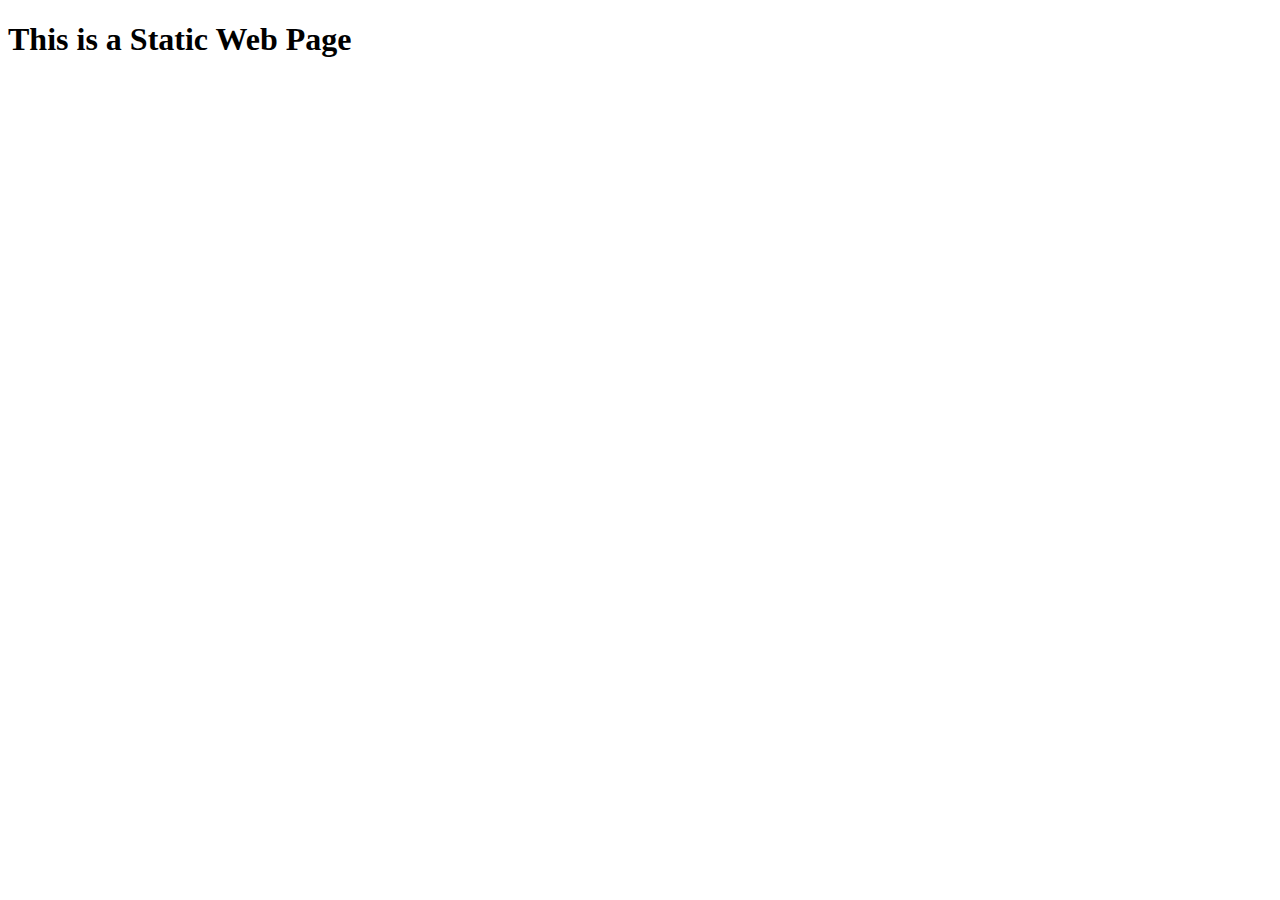
<file: asg4a/index.html>
<!DOCTYPE html>
<html lang="en">
<head>
    <meta charset="UTF-8">
    <meta name="viewport" content="width=device-width, initial-scale=1.0">
    <title>Node JS</title>
</head>
<body>
    <h1>This is a Static Web Page</h1>
</body>
</html>
</file>
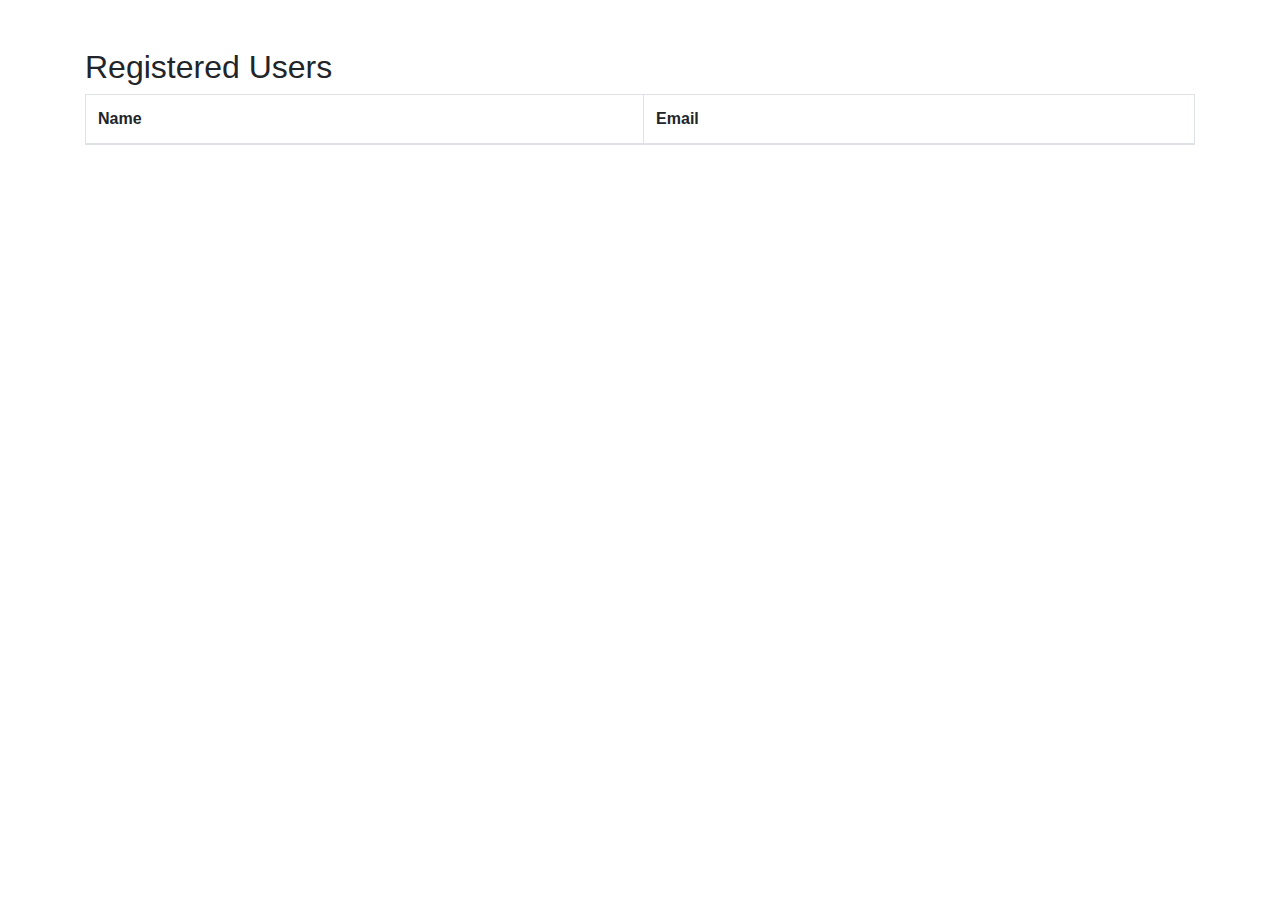
<file: asg2/data.html>
<!DOCTYPE html>
<html lang="en">
<head>
    <meta charset="UTF-8">
    <meta name="viewport" content="width=device-width, initial-scale=1.0">
    <link rel="stylesheet" href="https://maxcdn.bootstrapcdn.com/bootstrap/4.5.2/css/bootstrap.min.css">
    <title>Registered Users</title>
</head>
<body class="container mt-5">
    <h2>Registered Users</h2>
    <table class="table table-bordered">
        <thead>
            <tr>
                <th>Name</th>
                <th>Email</th>
            </tr>
        </thead>
        <tbody id="userList"></tbody>
    </table>

    <script>
        // Retrieve data from local storage
        const users = JSON.parse(localStorage.getItem("users")) || [];

        const userList = document.getElementById("userList");

        users.forEach(user => {
            const row = `<tr>
                <td>${user.name}</td>
                <td>${user.email}</td>
            </tr>`;
            userList.innerHTML += row;
        });
    </script>
</body>
</html>
</file>
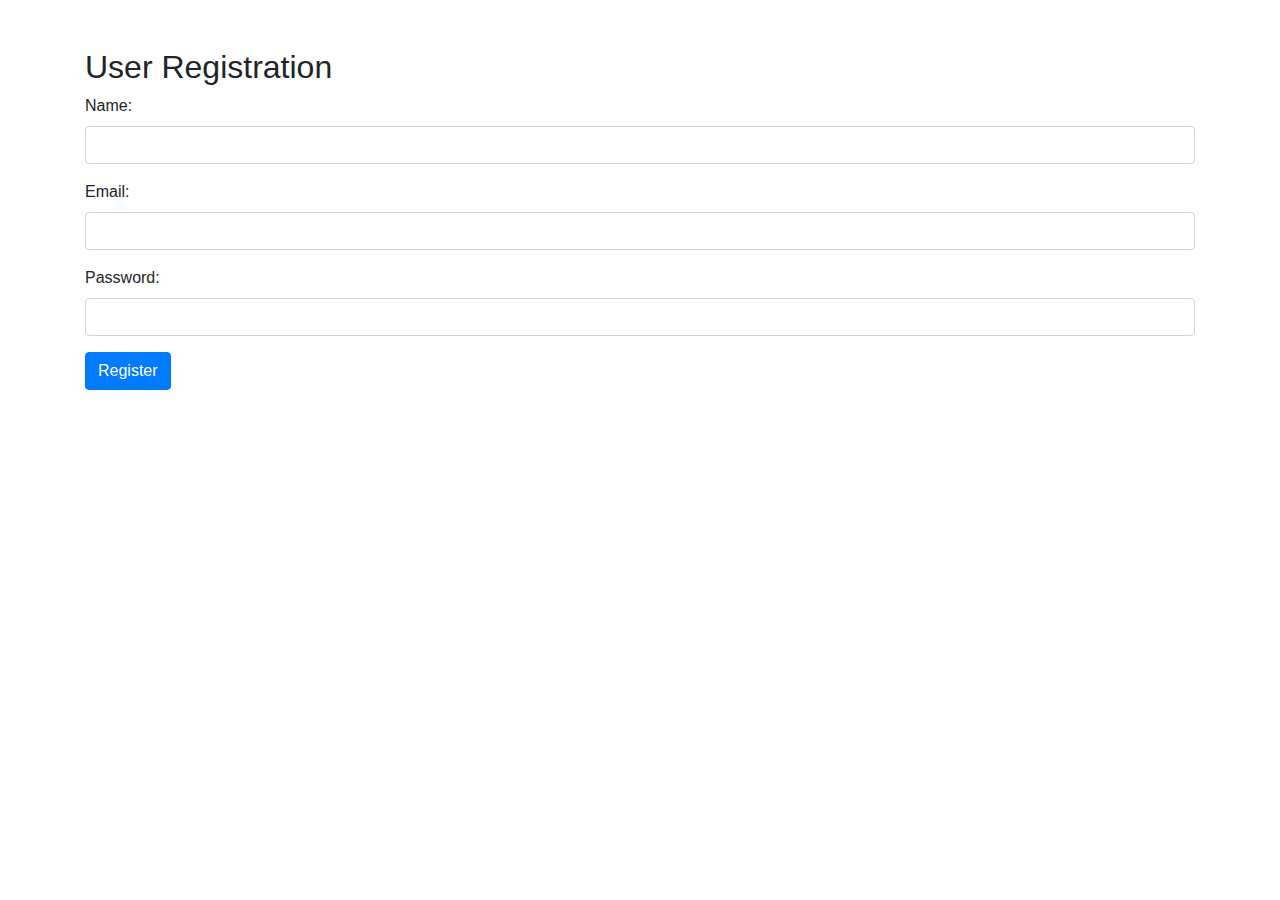
<file: asg2/registration.html>
<!DOCTYPE html>
<html lang="en">
<head>
    <meta charset="UTF-8">
    <meta name="viewport" content="width=device-width, initial-scale=1.0">
    <link rel="stylesheet" href="https://maxcdn.bootstrapcdn.com/bootstrap/4.5.2/css/bootstrap.min.css">
    <title>User Registration</title>
</head>
<body class="container mt-5">
    <h2>User Registration</h2>
    <form id="registrationForm">
        <div class="form-group">
            <label for="name">Name:</label>
            <input type="text" class="form-control" id="name" required>
        </div>
        <div class="form-group">
            <label for="email">Email:</label>
            <input type="email" class="form-control" id="email" required>
        </div>
        <div class="form-group">
            <label for="password">Password:</label>
            <input type="password" class="form-control" id="password" required>
        </div>
        <button type="submit" class="btn btn-primary">Register</button>
    </form>

    <script src="script.js"></script>
</body>
</html>
</file>
